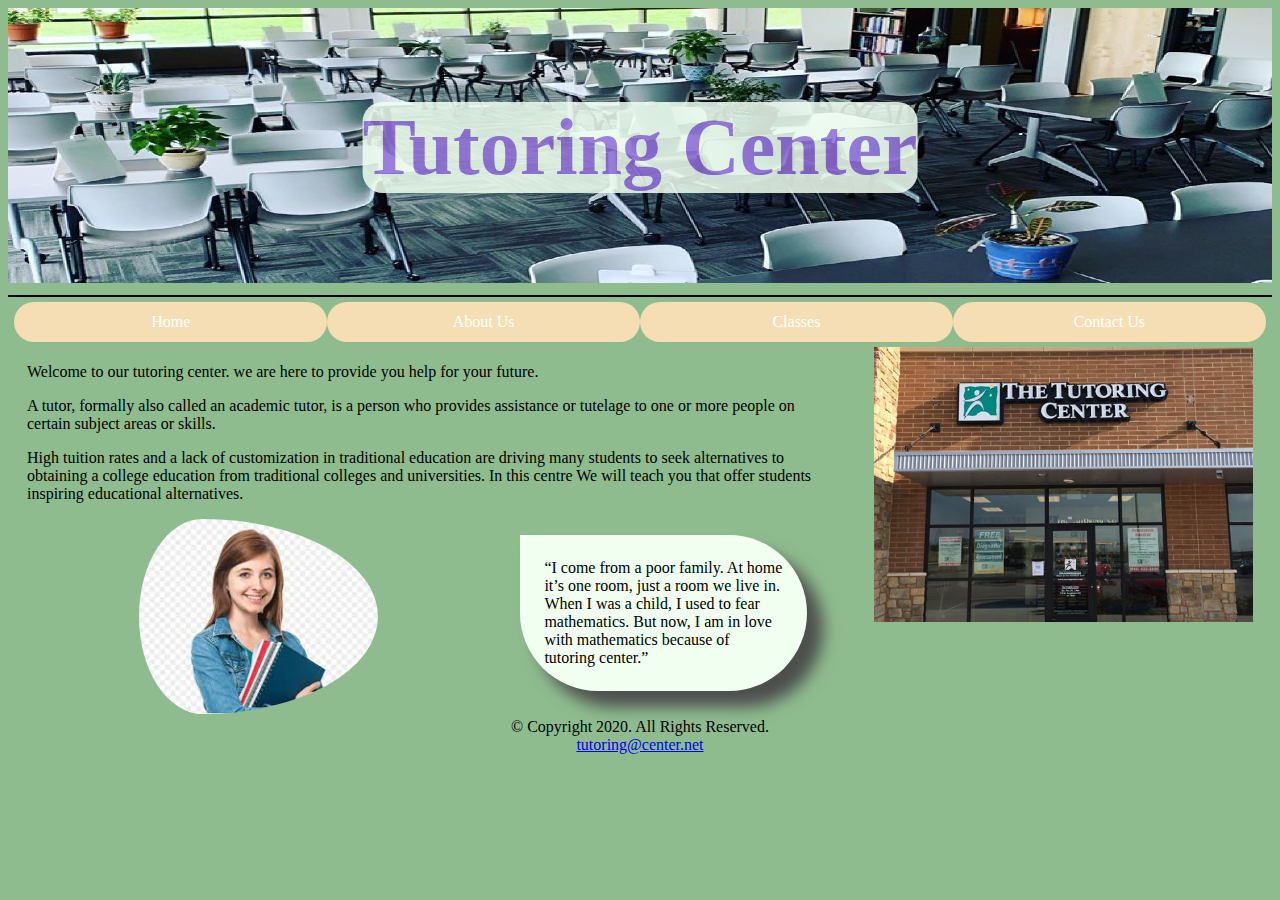
<file: index.html>
<!DOCTYPE html>
<html lang="en" dir="ltr">
  <head>
    <meta charset="utf-8">
      <meta name="viewport" content="width=device-width, initial-scale=1.0">
    <link rel="stylesheet" href="css/style.css">
    <title>Tutoring Center</title>
  </head>
  <body>
    <div id="container">
    <header>

    <div id="wrapper" class="center-aligned">
  <a href="index.html"><img  class="background-image" src="images/logo1.jpg" alt="logo image" height="275" width = "100%"></a>
  <div class="text"><h1>Tutoring Center</h1></div>
</div>
    </header>
    <hr>
    <nav>
      <ul>
        <li><a href="index.html">Home</a></li>
        <li><a href="about.html">About Us</a></li>
        <li><a href="classes.html">Classes</a></li>
        <li><a href="contact.html">Contact Us</a></li>
      </ul>
    </nav>
    <main>
      <section>
           <div class="mobile">
         <h3>FREE One-week Trial Membership</h3>
         <p><a href="tel:8145559608">Call Us Today to Get Started</a></p>
         <h4>Fitness Club Hours: </h4>
         <p>Monday - Friday: 5:00am - 9:00pm<br>

           Saturday: 10:00am - 5:00pm <br>
           Sunday: Closed
         </p>
       </div>
     </section>
      <section>
        <div class="desktop">
        <p>
          Welcome to our tutoring center. we are here to provide you help for your future.
        </p>
        <p>
        A tutor, formally also called an academic tutor,
        is a person who provides assistance or tutelage to one or more people on certain subject areas or skills.</p>
        <p>
      High tuition rates and a lack of customization in traditional education are driving many students to
       seek alternatives to obtaining a college education from traditional colleges and universities.
       In this centre We will teach you  that offer students inspiring educational alternatives.</p>
       <aside >
  “I come from a poor family. At home it’s one room, just a room we live in.
  When I was a child, I used to fear mathematics. But now, I am in love with mathematics because of tutoring center.”

</aside>
<img src="images/girl.jpeg" alt="fgghgghhhh">
</div>
     </section>

          <article>
            <img class="desktop" src="images/logo.jpg" alt="ghsdcgd" height="275" width = "100%">

</article>


    </main>
    <footer>
          <!-- &#169; copyright symbol html entity number -->
          &copy; Copyright 2020. All Rights Reserved. <br>
          <a href="mailto:tutoring@center.net">tutoring@center.net</a>
        </footer>
</div>
  </body>
</html>
</file>
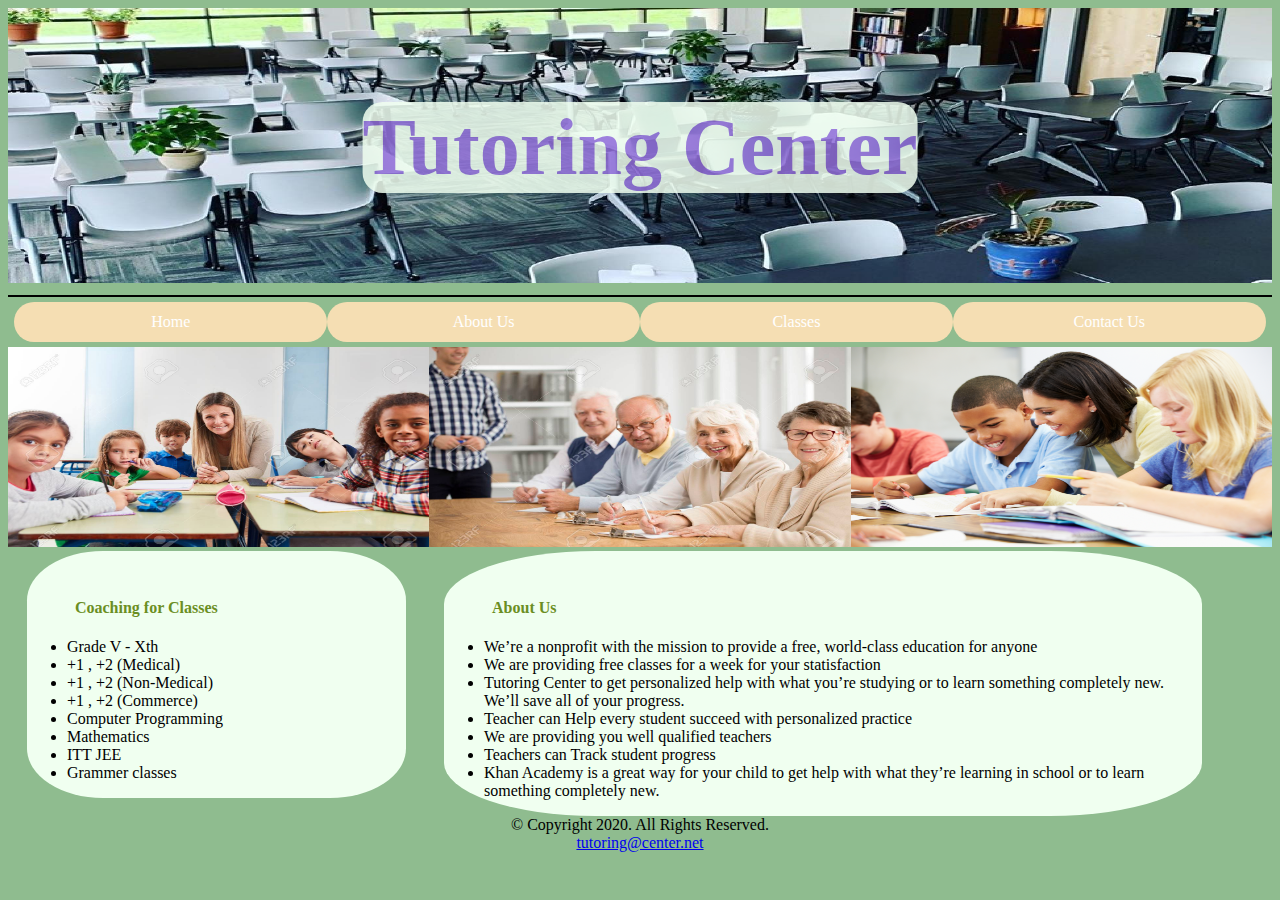
<file: about.html>
<!DOCTYPE html>
<html lang="en" dir="ltr">
  <head>
    <meta charset="utf-8">
      <meta name="viewport" content="width=device-width, initial-scale=1.0">
    <link rel="stylesheet" href="css/content.css">

  </head>
  <body>
    <div id="container">
    <header>

    <div id="wrapper" class="center-aligned">
  <a href="index.html"><img  class="background-image" src="images/logo1.jpg" alt="logo image" height="275" width = "100%"></a>
  <div class="text"><h1>Tutoring Center</h1></div>
</div>
    </header>
    <hr>
    <nav>
      <ul>
        <li><a href="index.html">Home</a></li>
        <li><a href="about.html">About Us</a></li>
        <li><a href="classes.html">Classes</a></li>
        <li><a href="contact.html">Contact Us</a></li>
      </ul>
    </nav>
    <main>
      <div class="row">
  <div class="column">
    <img src="images/image4.jpg" alt="Snow" style="width:100%", height="200">
  </div>
  <div class="column">
    <img src="images/image5.jpg" alt="Forest" style="width:100%", height="200">
  </div>
  <div class="column">
    <img src="images/image1.jpg" alt="Mountains" style="width:100%", height="200">
  </div>
</div>
<div id="side">
  <h4 style="margin-top:3em"> Coaching for Classes</h4>
  <ul>
    <li>Grade V - Xth </li>
    <li>+1 , +2 (Medical)</li>
      <li>+1 , +2 (Non-Medical)</li>
      <li>+1 , +2 (Commerce)</li>
        <li>Computer Programming</li>
        <li>Mathematics</li>
          <li>ITT JEE</li>
          <li>Grammer classes</li>
  </ul>


</div>

<article class="desktop">
  <h4 style="margin-top:3em"> About Us </h4>
  <ul>
    <li>We’re a nonprofit with the mission to provide a free, world-class education for anyone</li>
    <li>We are providing free classes for a week for your statisfaction</li>
    <li>Tutoring Center to get personalized help with what you’re studying or
       to learn something completely new. We’ll save all of your progress.</li>
       <li> Teacher can Help every student succeed with personalized practice</li>
       <li>We are providing you well qualified teachers</li>
       <li>Teachers can Track student progress</li>
       <li>Khan Academy is a great way for your child to get help with what they’re learning in school or to learn something completely new.</li>
  </ul>
</article>




    </main>
    <footer>
          <!-- &#169; copyright symbol html entity number -->
          &copy; Copyright 2020. All Rights Reserved. <br>
          <a href="mailto:tutoring@center.net">tutoring@center.net</a>
        </footer>
</div>
  </body>
</html>
</file>
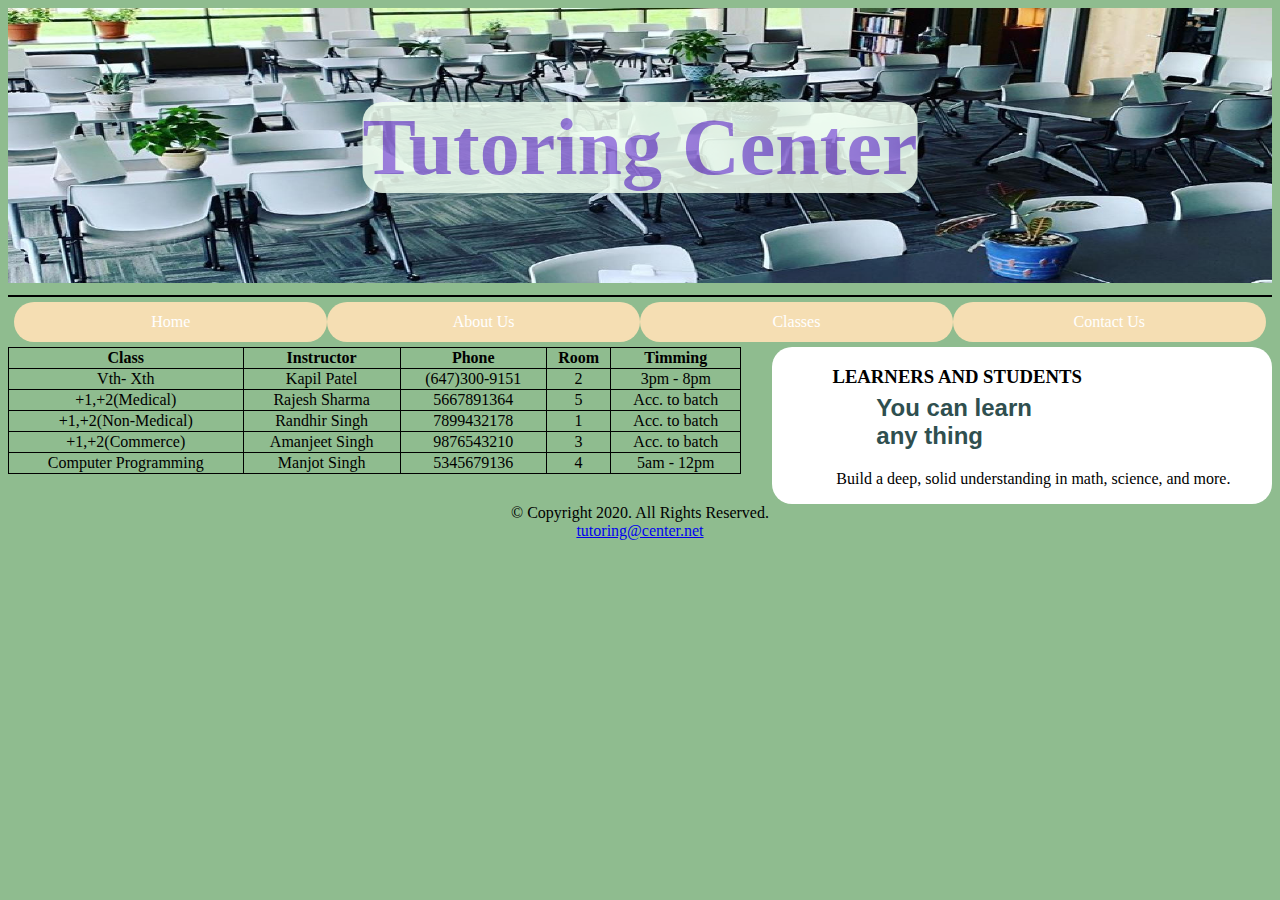
<file: classes.html>
<!DOCTYPE html>
<html lang="en" dir="ltr">
  <head>
    <meta charset="utf-8">
      <meta name="viewport" content="width=device-width, initial-scale=1.0">
    <link rel="stylesheet" href="css/content.css">

  </head>
  <body>
    <div id="container">
    <header>

    <div id="wrapper" class="center-aligned">
  <a href="index.html"><img  class="background-image" src="images/logo1.jpg" alt="logo image" height="275" width = "100%"></a>
  <div class="text"><h1>Tutoring Center</h1></div>
</div>
    </header>
    <hr>
    <nav>
      <ul>
        <li><a href="index.html">Home</a></li>
        <li><a href="about.html">About Us</a></li>
        <li><a href="classes.html">Classes</a></li>
        <li><a href="contact.html">Contact Us</a></li>
      </ul>
    </nav>
    <main>
      <div class="mobile">
    <h3>Classes</h3>
      <p> Vth- Xth 3pm to 8pm</p>
      <p> +1, +2 (Medical , Non-Mediacl, Commerce ) According to batch</p>
      <p> Coaching for extra exam  Morning</p>

  </div>
  <div class="desktop">
    <table>
      <tr>
<th>Class</th>
<th>Instructor</th>
<th>Phone</th>
<th>Room</th>
<th>Timming</th>
</tr>
<tr>
  <td>Vth- Xth</td>
  <td>Kapil Patel</td>
  <td><a class="mobile" href="tel:6473009151">(647)300-9151</a><span class="desktop">(647)300-9151</span></td>
  <td>2</td>
  <td>3pm - 8pm</td>
</tr>
<tr>
  <td>+1,+2(Medical)</td>
  <td>Rajesh Sharma</td>
  <td>5667891364</td>
  <td>5</td>
  <td>Acc. to batch</td>
</tr>
<tr>
  <td>+1,+2(Non-Medical)</td>
  <td>Randhir Singh</td>
  <td>7899432178</td>
  <td>1</td>
  <td>Acc. to batch</td>
</tr>
<tr>
  <td>+1,+2(Commerce)</td>
  <td>Amanjeet Singh</td>
  <td>9876543210</td>
  <td>3</td>
  <td>Acc. to batch</td>
</tr>
<tr>
  <td>Computer Programming</td>
  <td>Manjot Singh</td>
  <td>5345679136</td>
  <td>4</td>
  <td>5am - 12pm</td>
</tr>
    </table>


  </div>

  <section class="box">
    <h3>LEARNERS AND STUDENTS </h3>
    <h2> You can learn <br> any thing</h2>
    <p>Build a deep, solid understanding in math, science, and more.

</p>
  </section>



    </main>
    <footer>
          <!-- &#169; copyright symbol html entity number -->
          &copy; Copyright 2020. All Rights Reserved. <br>
          <a href="mailto:tutoring@center.net">tutoring@center.net</a>
        </footer>
</div>
  </body>
</html>
</file>
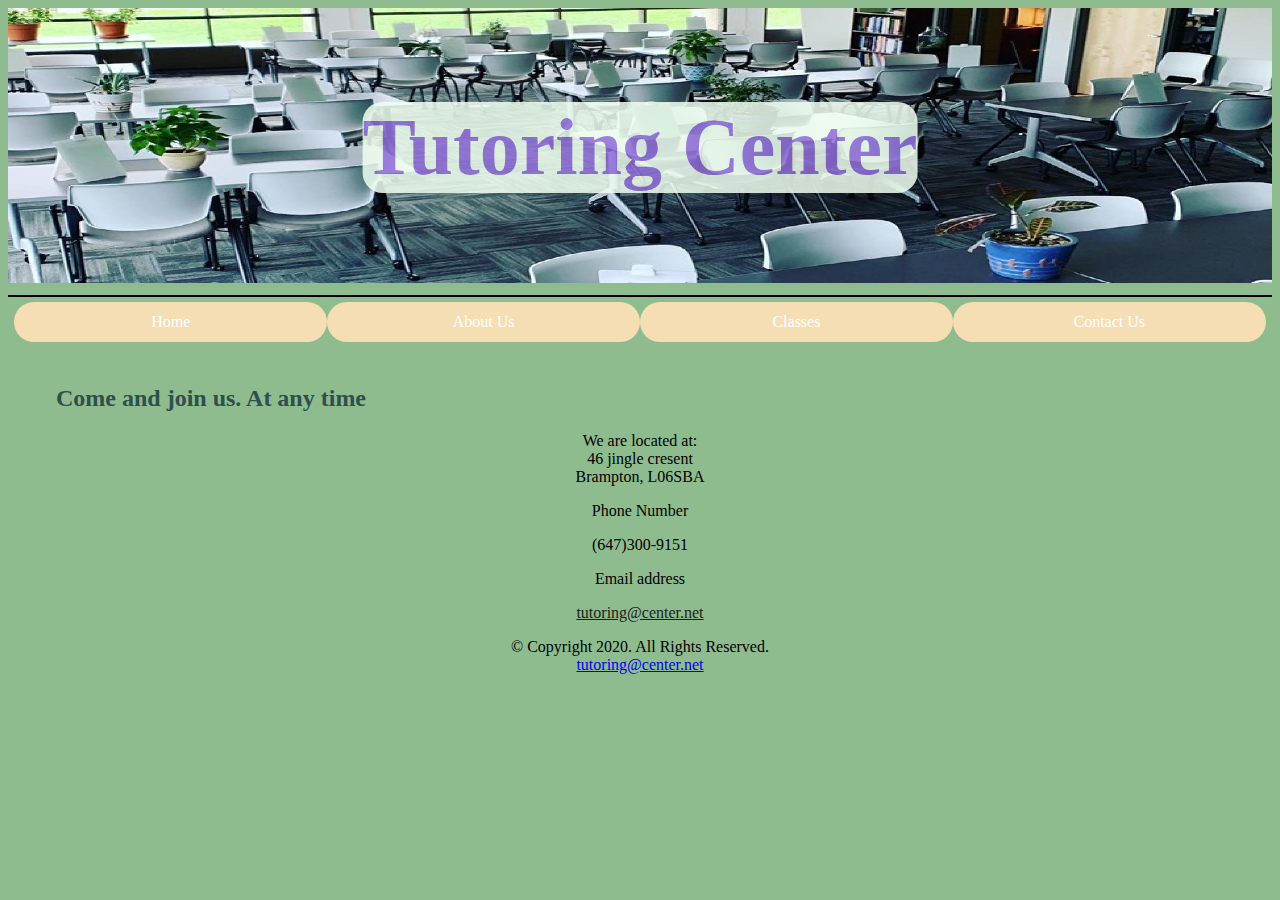
<file: contact.html>
<!DOCTYPE html>
<html lang="en" dir="ltr">
  <head>
    <meta charset="utf-8">
      <meta name="viewport" content="width=device-width, initial-scale=1.0">
    <link rel="stylesheet" href="css/content.css">

  </head>
  <body>
    <div id="container">
    <header>

    <div id="wrapper" class="center-aligned">
  <a href="index.html"><img  class="background-image" src="images/logo1.jpg" alt="logo image" height="275" width = "100%"></a>
  <div class="text"><h1>Tutoring Center</h1></div>
</div>
    </header>
    <hr>
    <nav>
      <ul>
        <li><a href="index.html">Home</a></li>
        <li><a href="about.html">About Us</a></li>
        <li><a href="classes.html">Classes</a></li>
        <li><a href="contact.html">Contact Us</a></li>
      </ul>
    </nav>
    <main>
      <h2 style="text-align:centre">Come and join us. At any time</h2>
    <p style="text-align:center">We are located at: <br>
      46 jingle cresent <br>
      Brampton, L06SBA
    </p>

    <p style="text-align:center">
      Phone Number </p>
      <p style="text-align:center">
         <a class="mobile" href="tel:6473009151">(647)300-9151</a><span class="desktop">(647)300-9151</span>
      </p>
      <p style="text-align:center">
        Email address
      </p>
      <p style="text-align:center">
          <a href="mailto:tutoring@center.net" class="contact">tutoring@center.net</a
      </p>


    </main>
    <footer>
          <!-- &#169; copyright symbol html entity number -->
          &copy; Copyright 2020. All Rights Reserved. <br>
          <a href="mailto:tutoring@center.net">tutoring@center.net</a>
        </footer>
</div>
  </body>
</html>
</file>
<file: css/style.css>
body{
  background-color: #8FBC8F;
}


#container {
  width=100%;
  margin-left: auto;
  margin-right: auto;
}

header {
  text-align: center;
}
hr {

    border: 0px;
    height: 2px;
    width: 100%;
    background: black;
}
#wrapper {
  display: flex;            /* establish flex container */
  flex-direction: column;   /* stack flex items vertically */
  position: relative;       /* establish neares positioned ancenstor for absolute positioning */

}
h1 {
  color: #9370DB;
  font-size: 5em;
  font-family: cursive;
  background-color: #F0FFF0;
  border-radius: 0.25em;
    opacity: 0.85;
}

.text {
  position: absolute;
  left: 50%;
  top: 50%;
  transform: translate(-50%, -50%);
  color: white;
  font-weight: bold;
}


.center-aligned {
  display: flex;
  align-items: left;
  justify-content: left;
}


nav {
font-family: cursive;
font-weight: lighter;
margin-top: -0.50em;
text-align: center;
border-radius: 0.25em;
border-color: #1d1d1c;
}
nav ul {
  padding: 0;
  margin-top: 0.5em;
  margin-bottom: 0.5em;

}
nav li {
  background-color:#F5DEB3;
  border-radius: 2em;
  list-style-type: none;
  margin: 0.3em;
  padding: 0.4em;
}
nav li a {
  color: #1d1d1c;
  font-size: 1em;
  text-decoration: none;
}
section{
  float: left;
  margin: 0 1.5%;
  width: 63%;
}
section img{
  padding-left: 7em;
  border-radius: 50%;
  height: 30%;
  width: 30%;
}
aside{
  float: right;
padding-left: -1.5em;
  margin: 0 1.5%;
  width: 30%;
}
article{
  float: right;
  margin: 0 1.5%;
  width: 30%;
}
footer {
  clear: both;
  margin-bottom: 0;
  text-align: center;
}

p{
  font-size: 100%;
}
aside{
  background-color: #F0FFF0;
  border-radius: 0 5em 5em 5em;
  box-shadow: 1em 1em 1em #4c4f4d;
  padding: 1.5em;
  margin: 1em;

}
.mobile {
  display: inline;
}

/* add style fro the desktop class */
.desktop {
  display: none;
}

.column {
  float: left;
  width: 33.33%;
  padding: 0px;

}

/* Clear floats after image containers */
.row::after {
  content: "";
  clear: both;
  display: table;
}

@media only screen and (min-width: 685px) {
  .mobile {
      display: none;
    }

    /* sektop styles */
    .desktop {
      display: inline;
    }
    #box {
      width: 50%;
    }

  }
@media only screen and (min-width: 865px){
  nav ul {
    margin: 0;
    padding-left: 0.5%;
    padding-right: 0.5%;
  }

  /* styles for teh li in nav */
  nav li {
    float: left;
    margin-left: 0;
    margin-right: 0;
    padding: 0;
    width: 25%;
  }

  /* styles for the links in the nav */
  nav li a {
    display: inline-block;
    padding: 0.7em;

  }
  nav li a:hover {
    color: #9d9d93;;
    font-style: italic;
  }

  nav li a:link {
    color: #ffffff;
  }

  nav li a:visited {
    color: #008080;
  }



}
</file>
<file: css/content.css>
body{
  background-color: #8FBC8F;
}


#container {
  width=100%;
  margin-left: auto;
  margin-right: auto;
}

header {
  text-align: center;
}
hr {

    border: 0px;
    height: 2px;
    width: 100%;
    background: black;
}
#wrapper {
  display: flex;            /* establish flex container */
  flex-direction: column;   /* stack flex items vertically */
  position: relative;       /* establish neares positioned ancenstor for absolute positioning */

}
h1 {
  color: #9370DB;
  font-size: 5em;
  font-family: cursive;
  background-color: #F0FFF0;
  opacity: 0.85;
  border-radius: 0.25em;

}


.text {
  position: absolute;
  left: 50%;
  top: 50%;
  transform: translate(-50%, -50%);
  color: white;
  font-weight: bold;
}


.center-aligned {
  display: flex;
  align-items: left;
  justify-content: left;
}


nav {
font-family: cursive;
font-weight: lighter;
margin-top: -0.50em;
text-align: center;
border-radius: 0.25em;
border-color: #1d1d1c;
}
nav ul {
  padding: 0;
  margin-top: 0.5em;
  margin-bottom: 0.5em;

}
nav li {
  background-color:#F5DEB3;
  border-radius: 2em;
  list-style-type: none;
  margin: 0.3em;
  padding: 0.4em;
}
nav li a {
  color: #1d1d1c;
  font-size: 1em;
  text-decoration: none;
}
nav li a:hover {
  color: #9d9d93;;
  font-style: italic;
}

nav li a:link {
  color: #ffffff;
}

nav li a:visited {
  color: #008080;
}
h2{
padding-left: 2em;
  margin-top: 4em;
  color: #2F4F4F;

}



/* section, aside {
  float: left;
  margin: 0 1.5%;
  width: 63%;
} */
/* aside{
  float: right;
  margin: 0 1.5%;
  width: 30%;
} */
article{
  float: left;
  margin: 0 1.5%;
  width: 60%;
  background-color: #F0FFF0;
  border-radius: 20%;
}
footer {
  clear: both;
  margin-bottom: 0;
  text-align: center;
}
p{
  font-size: 100%;
}
aside{
  background-color: #F0FFF0;
  border-radius: 0 5em 5em 5em;
  box-shadow: 1em 1em 1em #4c4f4d;
  padding: 1.5em;
  margin: 1em;

}
.mobile {
  display: inline;
}

/* add style fro the desktop class */
.desktop {
  display: none;
}

.logo{
    display: none;
}
.column {
  float: left;
  width: 33.33%;
  padding: 0px;

}

/* Clear floats after image containers */
.row::after {
  content: "";
  clear: both;
  display: table;
}

/* table{
  float: left;
  width: 60%;
} */
@media only screen and (min-width: 685px) {
  .mobile {
      display: none;
    }

    /* sektop styles */
    .desktop {
      display: inline;
    }
    .contact{
    background-color: transparent;
    padding: 0;
    color: #1d1d1c;
    text-decoration: underline;

  }
  table{
    float: left;
  border: 0.1em solid #000000;
  border-collapse: collapse;
  margin-left: auto;
  margin-right: auto;
  width: 58%;
}

th, td {
  text-align: center;
  border: 0.1em solid #000000;
}
section {
  padding-left: 2em;
 background-color: #ffffff;
  border-radius: 20px;
  float: right;
  width: 37%;
}
section h3 {
  padding-left: 1.5em;
}
section h2{
  margin-top: -0.5em;
  padding-left: 3em;
font-family: sans-serif;

}
section p {
  padding-left:2em;
}
article h4{
  padding-left: 3em;
  color: #6B8E23;
  font-size: 100%

}
article{
  float: left;
  margin: 0 1.5%;
  width: 60%;
  background-color: #F0FFF0;
  border-radius: 20%;
}
 }
@media only screen and (min-width: 865px){
  nav ul {
    margin: 0;
    padding-left: 0.5%;
    padding-right: 0.5%;
  }

  /* styles for teh li in nav */
  nav li {
    float: left;
    margin-left: 0;
    margin-right: 0;
    padding: 0;
    width: 25%;
  }

  /* styles for the links in the nav */
  nav li a {
    display: inline-block;
    padding: 0.7em;

  }
  .logo{
      display: inline;
  }



  #side {

    float: left;
    margin: 0 1.5%;
    width: 30%;
    height: 40%;
    background-color: #F0FFF0;
    border-radius: 20%;

  }
  #side h4 {
    padding-left: 3em;
    color: #6B8E23;
    font-size: 100%
  }
  #side ul li{
    align-items: center;

  }

  article h4{
    padding-left: 3em;
    color: #6B8E23;
    font-size: 100%


  }

}
</file>
